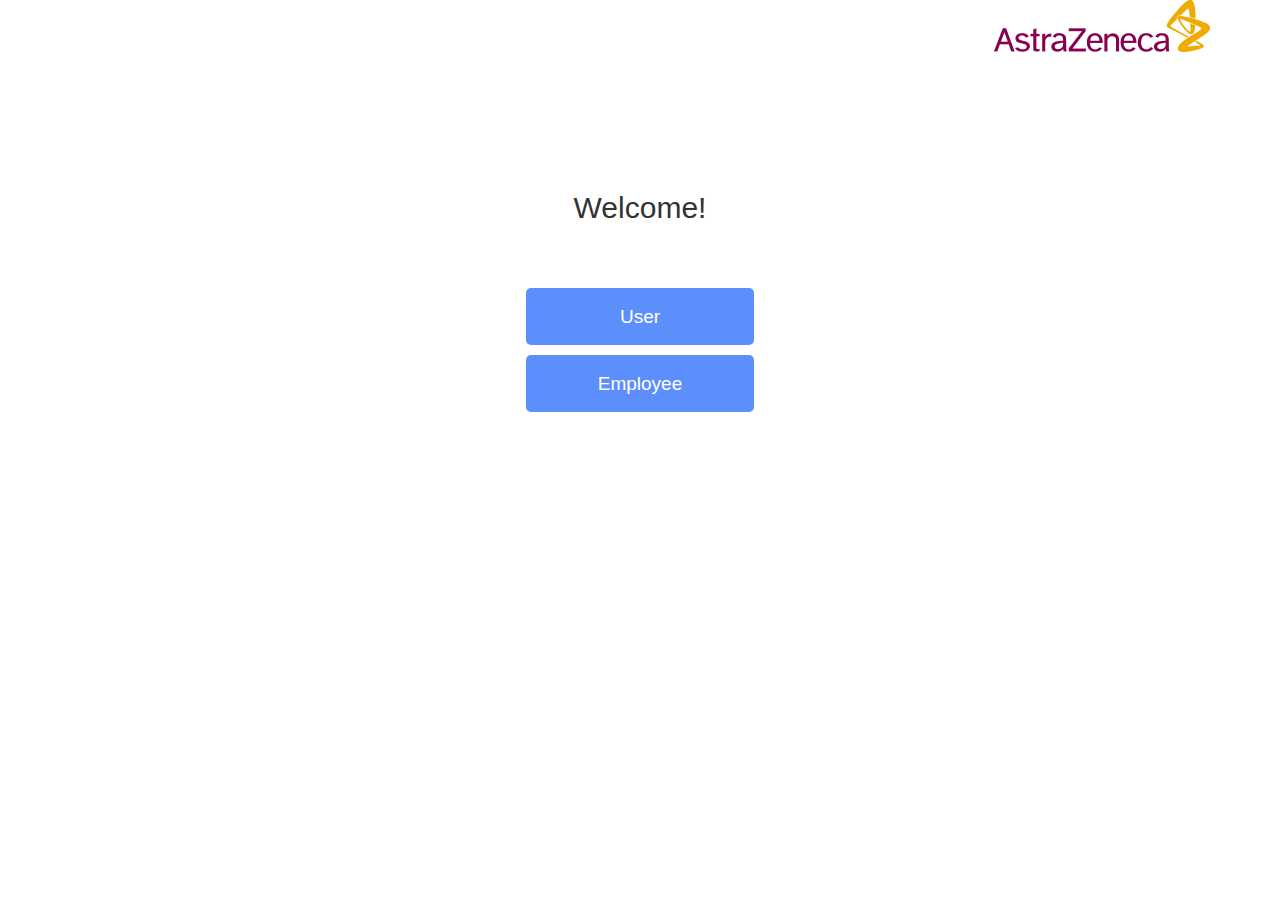
<file: index.html>
<!DOCTYPE html>
<html lang="en">
<head>
  <header class="container col-2 text-right"><img src="logo.png" ><p></p>

  </header>
  <title>Main menu</title>
  <meta charset="utf-8">
  <meta name="viewport" content="width=device-width, initial-scale=1">
  <link rel="stylesheet" href="https://maxcdn.bootstrapcdn.com/bootstrap/3.3.7/css/bootstrap.min.css">
  <script src="https://ajax.googleapis.com/ajax/libs/jquery/3.3.1/jquery.min.js"></script>
  <script src="https://maxcdn.bootstrapcdn.com/bootstrap/3.3.7/js/bootstrap.min.js"></script>
  <link href="https://fonts.googleapis.com/css?family=Patua+One" rel="stylesheet">
  <link rel="stylesheet" href="index.css"/>
</head>
<body>
    <br></br><br></br>
  <div class="container text-center">
  <form action="userLogin.html">
    <div id='login_div' class="main-div">
      <h2> Welcome! </h2>
      <br></br>
      <button> User </button>

    </div>
  </form>

    <p></p><p></p>
  <form action="employeeLogin.html">
    <div class="buttonSignIn">
    <button id="myBtn" class="signupButton">Employee</button>
    </div>
    </form>
</div>




<script src="index.js"></script>
</body>
</html>
</file>
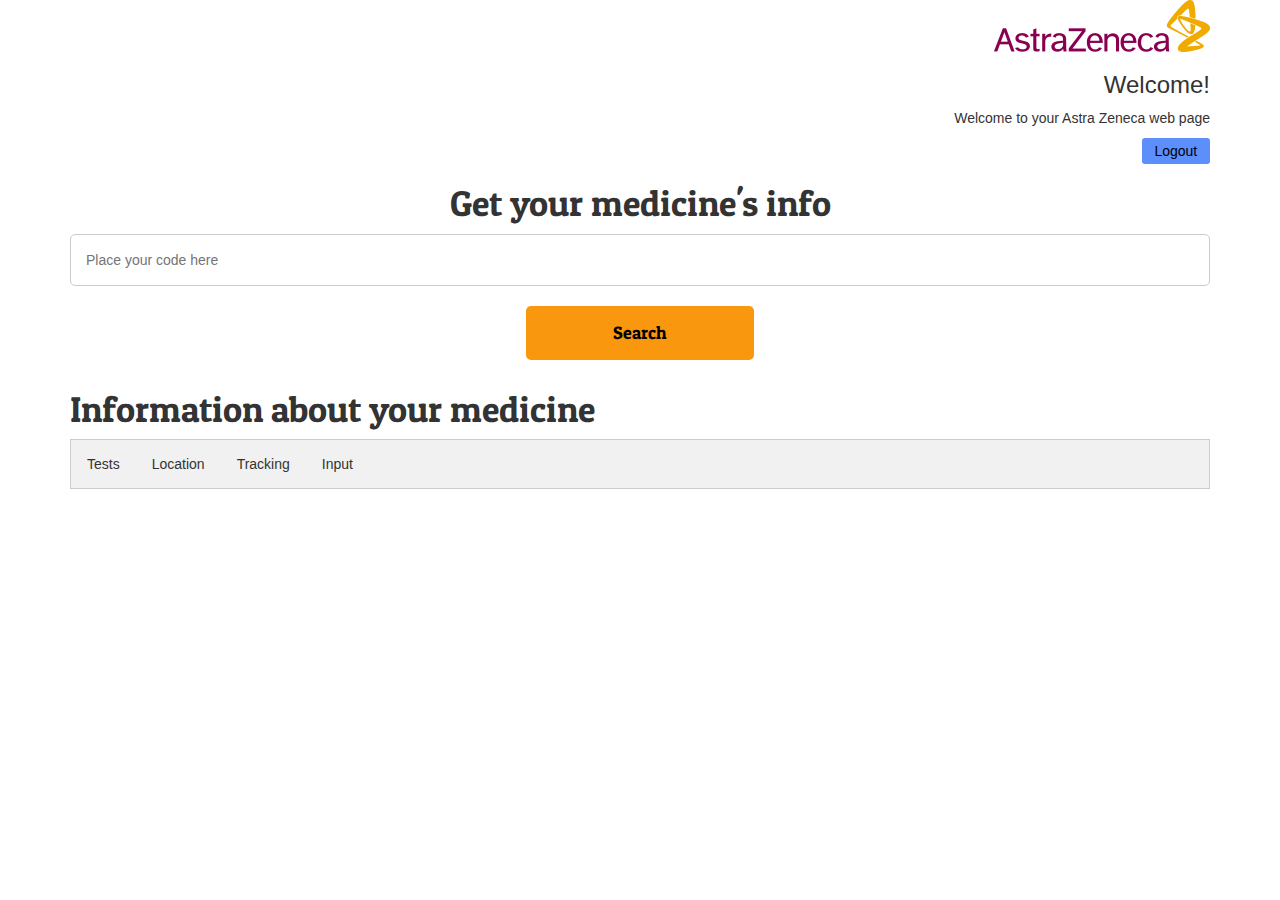
<file: userPage.html>
<!DOCTYPE html>
<html lang="en">
<head>
  <header class="container col-2 text-right"><img src="logo.png" ><p></p>
    <div id="user_div" class= "loggedin-div col-5 text-right">
      <h3> Welcome! </h3>
      <p id= "user_para"> Welcome to your Astra Zeneca web page </p>
      <button onclick="logout()">Logout</button>
    </div>
  </header>
  <title>User page</title>
  <meta charset="utf-8">
  <meta name="viewport" content="width=device-width, initial-scale=1">
  <link rel="stylesheet" href="https://maxcdn.bootstrapcdn.com/bootstrap/3.3.7/css/bootstrap.min.css">
  <script src="https://ajax.googleapis.com/ajax/libs/jquery/3.3.1/jquery.min.js"></script>
  <script src="https://maxcdn.bootstrapcdn.com/bootstrap/3.3.7/js/bootstrap.min.js"></script>
  <link href="https://fonts.googleapis.com/css?family=Patua+One" rel="stylesheet">
  <link rel="stylesheet" href="user.css"/>
</head>
<body>

<div class="search container col-3 text-center">
  <h1>Get your medicine's info</h1>
  <p></p>
    <input class="code_box" type="code" placeholder="Place your code here" id= "med_code"/>
</div>
<div class="container col-12 text-center">
  <button class="buttonSearch" onclick="search()"><h4>Search</h4></button>

</div>
<p></p>

<div class="container col-12 text-left">
  <h1>Information about your medicine</h1>

</div>

<div class= "container col-6">
<!-- Tab links -->
<div class="tab">
  <button class="tablinks" onclick="options(event, 'tests')">Tests</button>
  <button class="tablinks" onclick="options(event, 'location')">Location</button>
  <button class="tablinks" onclick="options(event, 'tracking')">Tracking</button>
  <button class="tablinks" onclick="options(event, 'input')">Input</button>
</div>

<!-- Tab content -->
<div id="tests" class="tabcontent">

  <p>Tests approved by my medicine.</p>

  <table style="width:100%">
  <tr>
    <th>Date</th>
    <th>Test</th>
    <th>Approved</th>
  </tr>
  <tr>
    <td>25/08/18</td>
    <td>Quality control</td>
    <td>yes</td>
  </tr>
  <tr>
    <td>26/08/18</td>
    <td>Degradation test</td>
    <td>yes</td>
  </tr>
  <tr>
    <td>27/08/18</td>
    <td>Identity test</td>
    <td>yes</td>
  </tr>
</table>
</div>

<div id="location" class="tabcontent">

  <p>Here's your medication right now</p>

  <h3>Delivered 20/09/18 15:38 </h3>
</div>

<div id="tracking" class="tabcontent">

  <p>Here's where your order's been.</p>

  <table style="width:100%">
  <tr>
    <th>Date</th>
    <th>Place</th>
    <th>status</th>
  </tr>
  <tr>
    <td>18/09/18</td>
    <td>Sweden Gothenburg</td>
    <td>Shipped</td>
  </tr>
  <tr>
    <td>19/09/18</td>
    <td>U.S. Wilgminton</td>
    <td>Received at the airport</td>
  </tr>
  <tr>
    <td>22/09/18</td>
    <td>U.S. Wilgminton</td>
    <td>In transit</td>
  </tr>
</table>
</div>

<div id="input" class="tabcontent">

  <p> Tell us how you've felt since you take our medicine</p>
  <input class="inputBox" type="text" name="input"><br>
  <button onclick="submit()" id= "input_button"> Submit </button>
</div>
</div>



<script src="user.js"></script>
</body>
</html>
</file>
<file: index.css>
body{
  background: #fff:
  padding: 0px;
  margin: 0px;
  font-family:  inherit;
  font-size: 19px;
}



input. button{

  font-weight: 700;
}

.main-div, .loggedin-div{
  width: 20%;
  margin: 0px auto;
  margin-top: 150px
  padding: 20px;


}

h3{
  font-family: 'Patua One', cursive;
}



.main-div button{
  background: #5d8ffc;
  color: #fff;
  border: 0px;
  border-radius: 5px;
  padding: 15px;
  display: block;
  width: 100%;
  transition: 0.3s;
  .webkit-transition: 0.3s;
  .moz-transition: 0.3s;


}
.loggedin-div button{
  background: #5d8ffc;
  color: #fff;
  border: 0px;
  border-radius: 5px;
  padding: 15px;
  display: block;
  width: 100%;
  transition: 0.3s;
  .webkit-transition: 0.3s;
  .moz-transition: 0.3s;
}

.signupButton {
  background: #5d8ffc;
  color: #fff;
  border: 0px;
  border-radius: 5px;
  padding: 15px;
  display: block;
  width: 50%;
  transition: 0.3s;
  .webkit-transition: 0.3s;
  .moz-transition: 0.3s;
  width: 20%;
  margin: 0px auto;
  margin-top: 150px
  padding: 20px;



}
.buttonSignIn button:hover{
    background: #fff;
    color: #5d8ffc;
    border:10px solic #000;
}
.main-div button:hover{
    background: #fff;
    color: #5d8ffc;
    border:10px solic #000;
}
</file>
<file: user.css>
.code_box{

  display: block;
  border: 1px solid #ccc;
  border-radius: 5px;
  background: #fff;
  padding: 15px;
  outline: none;
  width: 100%;
  margin-bottom: 20px;
}


.buttonSearch{
  background: #f9980e;
  color: #000;
  border: 90px;
  font-family: 'Patua One', cursive;
  border-radius: 5px;
  padding: 7px;
  width: 20%;
  transition: 0.3s;
  .webkit-transition: 0.3s;
  .moz-transition: 0.3s;

}

.inputBox{

  padding: 10px;
  width: 100%;
  height: 70%;
  border-radius: 1px;
}

.loggedin-div button{
  background: #5d8ffc;
  color: #000;
  border: 0px;
  border-radius: 3px;
  padding: 3px;
  width: 6%;
  height: 1%;
  transition: 0.3s;
  .webkit-transition: 0.3s;
  .moz-transition: 0.3s;

}

h1{
  font-family: 'Patua One', cursive;
}




/* Style the tab */
.tab {
    overflow: hidden;
    border: 1px solid #ccc;
    background-color: #f1f1f1;
}

/* Style the buttons that are used to open the tab content */
.tab button {
    background-color: inherit;
    float: left;
    border: none;
    outline: none;
    cursor: pointer;
    padding: 14px 16px;
    transition: 0.3s;
}

/* Change background color of buttons on hover */
.tab button:hover {
    background-color: #ddd;
}

/* Create an active/current tablink class */
.tab button.active {
    background-color: #ccc;
}

/* Style the tab content */
.tabcontent {
    display: none;
    padding: 6px 12px;
    border: 1px solid #ccc;
    border-top: none;
}
</file>
